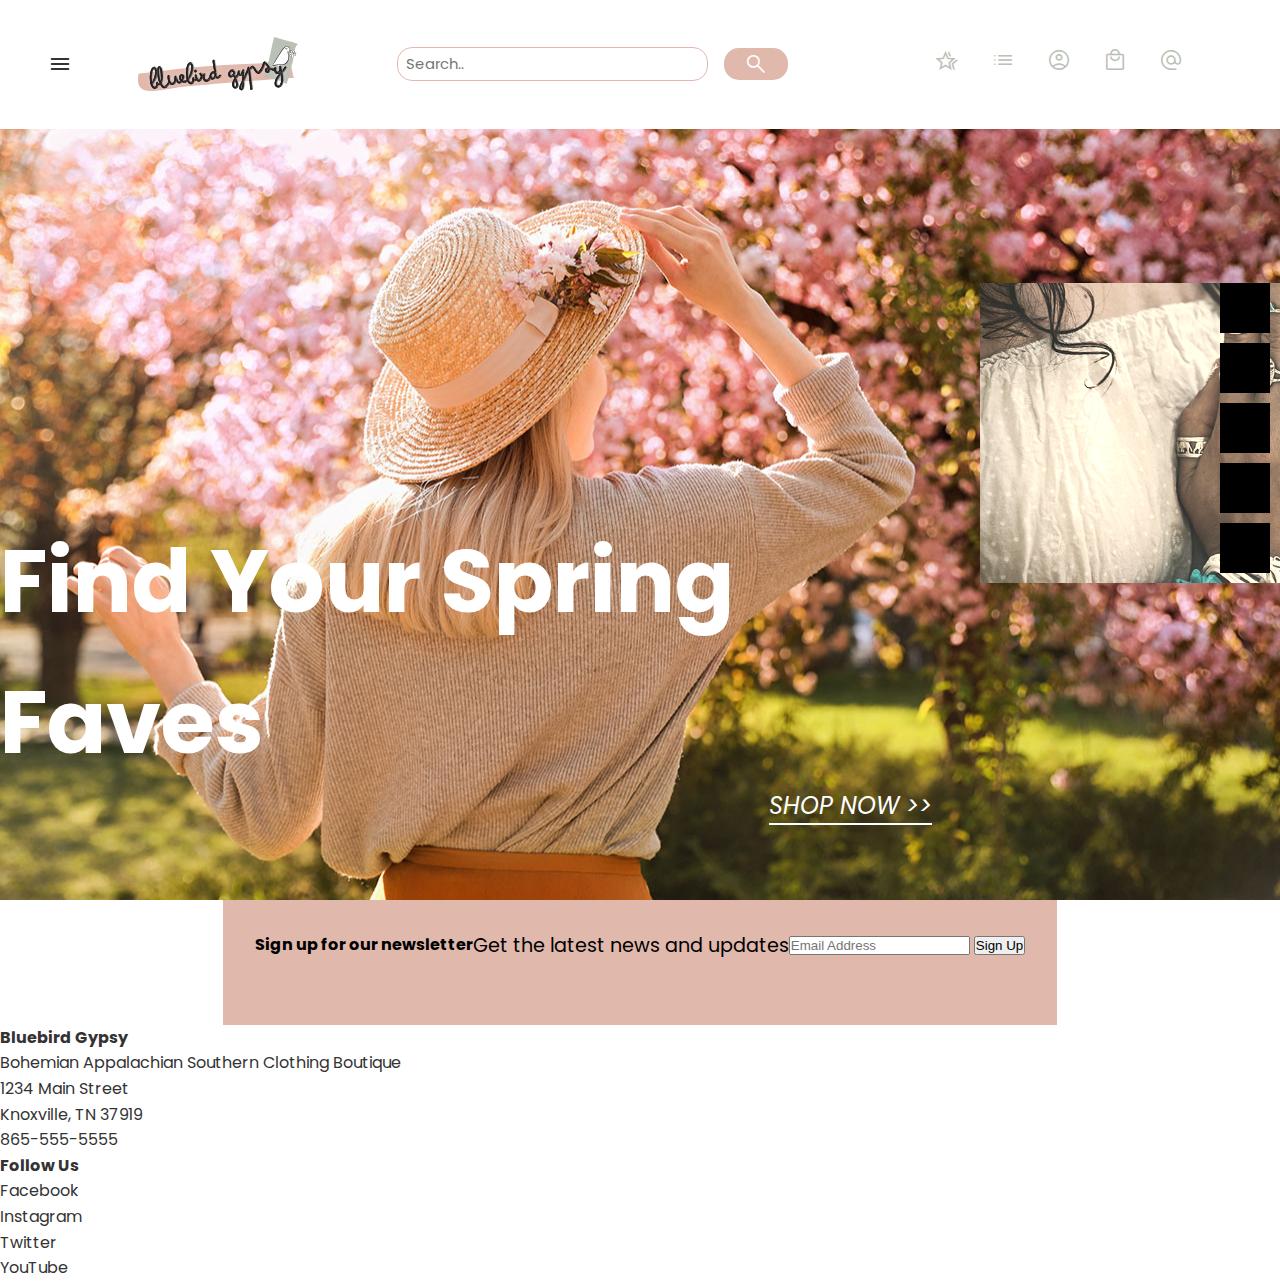
<file: index.html>
<!DOCTYPE html>
<html>
<head>
	<meta charset="UTF-8">
	<title>Bluebird Gypsy - Bohemian Appalachian Southern Clothing Boutique in Knoxville, TN</title>
	<link rel="stylesheet" href="style.css">
	<link href="https://fonts.googleapis.com/css2?family=Corben:wght@400;700&family=Jacques+Francois+Shadow&display=swap" rel="stylesheet">
	<link rel="preconnect" href="https://fonts.googleapis.com">
<link rel="preconnect" href="https://fonts.gstatic.com" crossorigin>
<link href="https://fonts.googleapis.com/css2?family=Poppins:ital,wght@0,100;0,300;0,400;0,600;0,700;1,100;1,300&display=swap" rel="stylesheet">

	<link rel="stylesheet" href="https://fonts.googleapis.com/css2?family=Material+Symbols+Outlined:opsz,wght,FILL,GRAD@20..48,100..700,0..1,-50..200" />
	<link href="https://fonts.googleapis.com/icon?family=Material+Icons" rel="stylesheet">
	<script src="script.js" defer></script>
	<link rel="stylesheet" href="content.php">
	<script>(function(d){var s = d.createElement("script");
	 /* uncomment the following line to override default position*/
      s.setAttribute("data-position", 3);
      /* uncomment the following line to override default size (values: small, large)*/
      s.setAttribute("data-size", "small");
	s.setAttribute("data-account", "lHTXyc7zgG");s.setAttribute("src", "https://cdn.userway.org/widget.js");
	(d.body || d.head).appendChild(s);})(document)</script><noscript>
		Please ensure Javascript is enabled for purposes of <a href="https://userway.org">website accessibility</a></noscript>
</head>
<body>
	<div class="container">
		<header>
		
			<nav>
				<div class="nav-left">
					<span class="material-icons">
						menu
						</span>
					<img class="logo" src="Logo_Horizontal.svg" alt="Bluebird Gypsy Logo">
				</div>
				<div class="nav-center">
					<form class="search" action="/action_page.php">
						<input type="text" placeholder="Search.." name="search">
						<button type="submit"><span class="material-symbols-outlined">
							search
							</span></button>
					</form>
				</div>
				<div class="nav-right">
					<ul>
							<li><a href="#rewards" title="Bluebird Rewards Program"><span class="material-symbols-outlined">
								hotel_class
								</span></a></li>

							<li><a href="#wishlist" title="Wishlist"><span class="material-symbols-outlined">
								list
								</span></a></li>

								<li><a href="#account" title="Your BG Account"><span class="material-symbols-outlined">
									account_circle
									</span></a></li>

							<li><a href="#shoppingbag" title="Shopping Bag"><span class="material-symbols-outlined">
								local_mall
								</span></a></li>

								<li><a href="#contact" title="Contact"><span class="material-symbols-outlined">
									alternate_email
									</span></a></li>
					</ul>
				</div>
					
			</nav>
			
			
			
			
		
		</header>
		<main>
			
				<div class="main-hero-left">
					
					<h2>Find Your Spring Faves</h2>
					<a id="shop-now" href="#">SHOP NOW >></a>
				</div>
				<div class="slider-container">
					<div class="slider-wrapper">
					  <div class="slider-slide">
						<!-- Your slide content goes here -->
						<img id="pic-1" class="main-feature" src="Jewelry_PrayerHands_Thumb.jpg">
					  </div>
					  <div class="slider-slide">
						<!-- Your slide content goes here -->
						<img id="pic-2" class="main-feature" src="Hat_Mountains_Thumb.jpg">
					  </div>
					  <div class="slider-slide">
						<!-- Your slide content goes here -->
						<img id="pic-3" class="main-feature" src="throwover_midsleeve_Thumb.jpg">
					  </div>
					  <div class="slider-slide">
						<!-- Your slide content goes here -->
						<img id="pic-4" class="main-feature" src="Purse_Field_Thumb.jpg" >
					  </div>
					  <div class="slider-slide">
						<!-- Your slide content goes here -->
						<img id="pic-5" class="main-feature" src="sweatshirt_TNretro_Thumb.jpg">

					  </div>
					</div>
					<div class="slider-nav">
					  <div class="slider-nav-item"></div>
					  <div class="slider-nav-item"></div>
					  <div class="slider-nav-item"></div>
					  <div class="slider-nav-item"></div>
					  <div class="slider-nav-item"></div>
					</div>
				  </div>
				<!--<div class="slider-container">
			
					
						
				

				</div>
			-->
			
			
			
		</main>
	</div>
	<div class="newsletter-container">
		<div class="newsletter">
			<h4>Sign up for our newsletter</h4>
			<p>Get the latest news and updates</p>
			<form action="/action_page.php">
				<input type="text" placeholder="Email Address" name="email">
				<button type="submit">Sign Up</button>
			</form>
		</div>
	</div>
	
	<footer>
		<div class="footer-container">
			<div class="footer-left">
				<h4>Bluebird Gypsy</h4>
				<p>Bohemian Appalachian Southern Clothing Boutique</p>
				<p>1234 Main Street</p>
				<p>Knoxville, TN 37919</p>
				<p>865-555-5555</p>
			</div>
			<div class="footer-right">
				<h4>Follow Us</h4>
				<p>Facebook</p>
				<p>Instagram</p>
				<p>Twitter</p>
				<p>YouTube</p>
			</div>
		</div>
	</footer>
</body>
</file>
<file: style.css>
* {
	box-sizing: border-box;
	margin: 0;
	padding: 0;
}

body {
	font-family: Poppins, sans-serif;
	font-size: 16px;
	line-height: 1.6;
	color: #333;
	width: 100vw;
}

h1 {
	
}

h2 {
	font-size:5rem;
}


.container{
	height:100vh;
	display:grid;
	/* Create a grid with 5 rows and 7 columns */	
	grid-template-columns: repeat(7, 1fr);
	grid-template-rows: repeat(7, 1fr);
}

header {
	width: 100%;
	grid-column: 1 / 8;
	grid-row: 1/2;
	display: flex;
	flex-direction: column;
	/* put header in first row and span all columns */
	grid-column: 1 / -1;	
	grid-row: 1 / 2;
	
	justify-content: center;
}


nav {
	
	width:100%;
	display:flex;
	flex-direction: row;
	justify-content: space-around;
	align-items: center;
	padding:15px;
}

.nav-left{
	display:flex;
	flex-grow: 1;
	flex-direction: row;
	justify-content: space-around;
	align-items: center;
	flex-basis:1/3;
}

.nav-center{
	flex-grow: 1;
	flex-basis:1/3;
}

.nav-right{
	flex-grow: 1;
	flex-basis:1/3;
}

nav ul {
	list-style: none;
	display: flex;
	justify-content: center;
	align-items: center;
}

nav li {
	margin: 0 1rem;
}

nav a {
	color: #BBC0B6;
	text-decoration: none;
}

nav a:hover {
	text-decoration: underline;
}

.logo{
	width:10em;
}

main{
	grid-column: 1 / 8;
	grid-row: 2 /8;
	background-image: url(Spring_Hat_PinkBlossoms.jpg);
	background-repeat: no-repeat;
	background-position: center;
	background-size: cover;
	display: grid;
	grid-template-columns: repeat(5, 1fr);
	grid-template-rows: repeat(5, 1fr);

}
.main-hero-left{
	grid-column: 1/5;
	grid-row:3/6;
	display: flex;
	flex-direction: column;
	justify-content: center;
	align-items: flex-end;
	padding-right: 3rem;
}

.main-hero-left a{
	text-decoration: none;
	color:white;
	font-size: 1.5rem;
	align-self: flex-end;
	font-style:italic;
	padding-bottom: 5px;
	border-bottom: 2px solid white;
	line-height: 1;
}

.main-hero-left h2{
	color:white;
	font-size: 5.5rem;
}

/* .slider-container{
	border: 1px solid firebrick;
	grid-column: 5/6 ;
	grid-row:1/6;
	display:grid;
	grid-template-columns: repeat(1, 1fr);
	grid-template-rows: repeat(5, 1fr);
	Reveal overflowing content on hover 
	overflow: hidden;
	 Add transition effect (feel free to experiment with different values) 
	

} */

.slider-container {
	width: 300px;
	height: 300px;
	position: relative;
	overflow: hidden;
	grid-column: 5/6;
	grid-row:2/6;
  }

  .slider-wrapper {
	position: absolute;
	top: 0;
	left: 0;
	width: 100%;
	height: 100%;
	display: flex;
	flex-direction: column;
	transition: transform 0.5s ease-in-out;
  }

  .slider-slide {
	width: 500px;
	height: 300px;
  }
  
  .slider-nav {
	position: absolute;
	top: 50%;
	right: 10px;
	transform: translateY(-50%);
	display: flex;
	flex-direction: column;
	z-index: 1;
  }
  
  .slider-nav-item {

	width: 50px;
	height: 50px;
	margin-bottom: 10px;
	
	background-color: #000;
	cursor: pointer;
  }
  
  .slider-wrapper.hover-0 {
	transform: translateY(0%);
  }
  
  .slider-wrapper.hover-1 {
	transform: translateY(-100%);
  }
  
  .slider-wrapper.hover-2 {
	transform: translateY(-200%);
  }

  .slider-wrapper.hover-3 {
	transform: translateY(-300%);
  }

  .slider-wrapper.hover-4 {
	transform: translateY(-400%);
  }

  .slider-wrapper.hover-5 {	
	transform: translateY(-500%);
  }



.vertical-slider-container:hover{
	overflow:visible;
}

.main-feature{
	  -webkit-transform: scale(1);
  transform: scale(1);
  -webkit-transition: .5s ease-in-out;
  transition: .5s ease-in-out;
  -webkit-filter: sepia(100%);
  filter: sepia(50%);
 
}

.main-feature:hover {
	  -webkit-transform: scale(1.3);
  transform: scale(1.3);
  cursor: pointer;
  -webkit-filter: sepia(0);
  filter: sepia(0);
}



.main-feature{
	width:100%;
	height:100%;
	object-fit: cover;
}


#pic-1{
	grid-column: 1/2;
	grid-row: 1/2;
	
}

#pic-2{
	grid-column: 1/2;
	grid-row: 2/3;
}

#pic-3{
	grid-column: 1/2;
	grid-row: 3/4;
}

#pic-4{
	grid-column: 1/2;
	grid-row: 4/5;
}

#pic-5{
	grid-column: 1/2;
	grid-row: 5/6;
}



.search{
	display: flex;
	flex-direction: row;
	justify-content: center;
	align-items: center;
	font-family: 'Jacque Francois Shadow';
	
}

.search input{
	
	font-size: .925rem;
	border: 1px solid #E1B8AC;
	border-radius: 15px;
	margin-right: 1rem;
	padding: 0.3rem 0.5rem;
	font-family: 'Poppins';
}

.search input:focus{
	outline: none;
	border: 1px solid #E1B8AC;}

.search button{
	display: inline-block;
	font-size: 1rem;
	background: #E1B8AC;
	color: #fff;
	padding: 4px 20px 0px 20px;
	border-radius: 15px;
	border: none;
	cursor: pointer;
}

.material-symbols-outlined{
	font-size:1rem;
	line-height: 0;
	margin: 0;
	padding: 0;
}

.btn {
	display: inline-block;
	background: #E1B8AC;
	color: #fff;
	padding: 0.8rem 1.5rem;
	border-radius: 25px;
	margin-top: 1rem;
	text-decoration: none;
}

.btn:hover {
	background: #BBC0B6;
}

.newsletter-container{
	display: flex;
	flex-direction:row;
	justify-content: center;
}

.newsletter {

	display: flex;
	flex-direction: row;
	background: #E1B8AC;
	margin: 0 auto;
	text-align: center;
	color:black;
	padding: 2rem;
}

.newsletter-container h2 {
	font-size: 3rem;
	margin-bottom: 2rem;
}

.newsletter-container p {
	font-size: 1.2rem;
	line-height: 1.5;
	margin-bottom: 2rem;
}

form input[type="email"] {
	padding: 1rem;
	font-size: 1.2rem;
	border: none;
	border-radius: 25px;
	margin-right: 1rem;
}

form input[type="submit"] {
	display: inline-block;
	background: #E1B8AC;
	color: #fff;
	padding: 1rem 2rem;
	border-radius: 25px;
	border: none;
	cursor: pointer;
}

form input[type="submit"]:hover {
	background: #BBC0B6;
}

/* Icons */


.material-symbols-outlined {
  font-variation-settings:
  'FILL' 0,
  'wght' 400,
  'GRAD' 0,
  'opsz' 48
}

.material-icons{
	font-size: 1rem;
	font-family: 'Material Icons';
}
</file>
